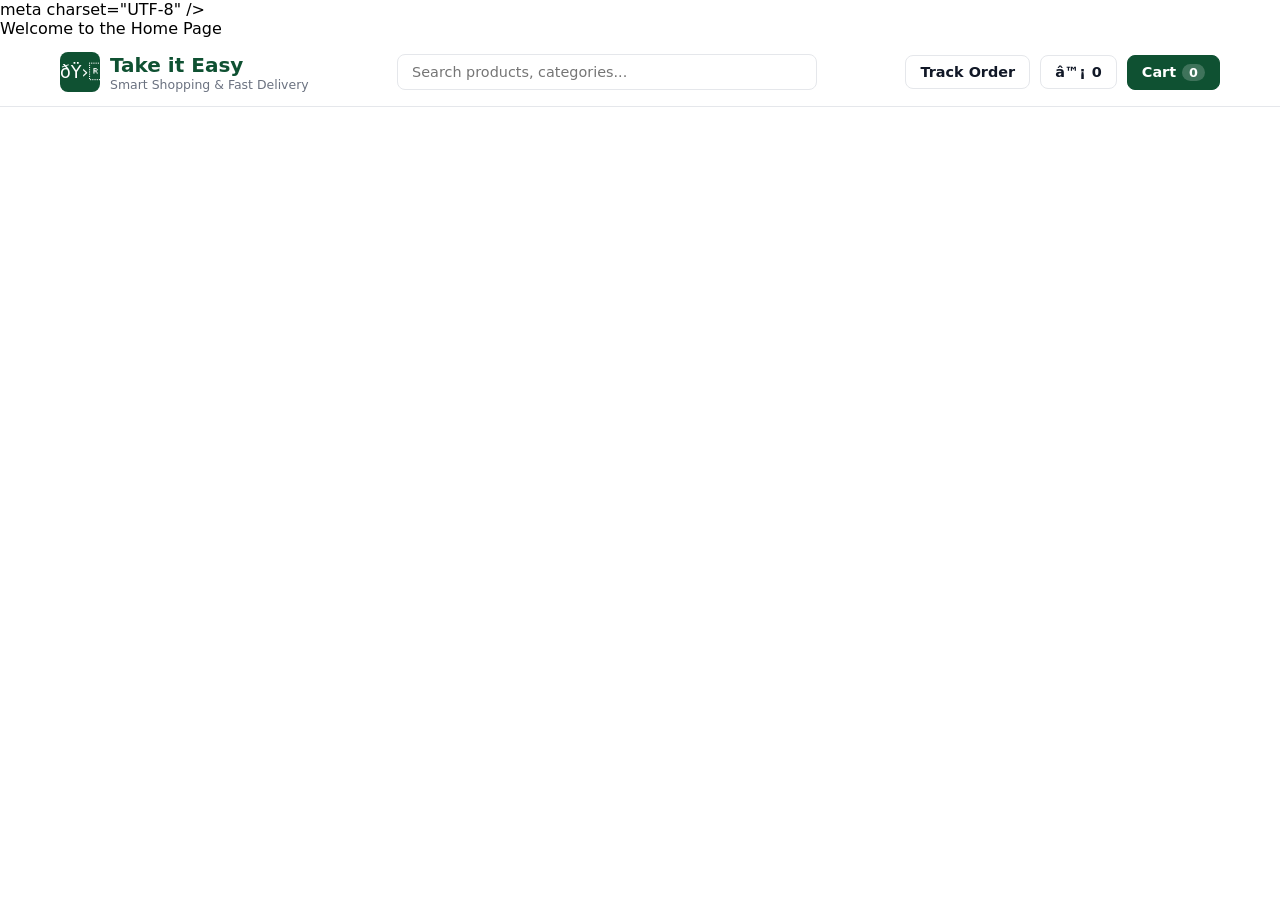
<file: index.html>
<!DOCTYPE html>
<html lang="en">
<head>
  meta charset="UTF-8" />
  <meta name="viewport" content="width=device-width, initial-scale=1.0" />
  <title>Take it Easy | Online Store</title>
  <link rel="stylesheet" href="style.css" />  
</head>
<body>
    <header>
        <title>Home Page</title>
    </header>
    <p>Welcome to the Home Page</p>
        <header class="navbar">
    <div class="container nav-inner">
      <a href="#" class="brand">
        <span class="brand-icon">🛍️</span>
        <div class="brand-text">
          <h1 class="brand-name">Take it Easy</h1>
          <span class="brand-tagline">Smart Shopping & Fast Delivery</span>
        </div>
      </a>

      <div class="search-box">
        <input
          type="search"
          placeholder="Search products, categories..."
          aria-label="Search"
        />
      </div>

      <div class="nav-actions">
        <button type="button" class="btn-outline">Track Order</button>
        <button type="button" class="btn-icon" aria-label="Wishlist">
          ♡ <span>0</span>
        </button>
        <button type="button" class="btn-cart">
          Cart <span class="badge">0</span>
        </button>
      </div>
    </div>
  </header>
</body>
</html>
</file>
<file: style.css>
:root {
  --bg: #ffffff;
  --text: #111827;
  --muted: #6b7280;
  --border: #e5e7eb;
  --primary: #0f5132;
  --primary-text: #ffffff;
}

* {
  box-sizing: border-box;
  margin: 0;
  padding: 0;
  font-family: "Segoe UI", system-ui, -apple-system, sans-serif;
}

.container {
  max-width: 1200px;
  margin: 0 auto;
  padding: 0 20px;
}

.navbar {
  background: var(--bg);
  border-bottom: 1px solid var(--border);
  position: sticky;
  top: 0;
  z-index: 100;
  padding: 14px 0;
}

.nav-inner {
  display: flex;
  align-items: center;
  justify-content: space-between;
  gap: 20px;
}

.brand {
  display: flex;
  align-items: center;
  gap: 10px;
  text-decoration: none;
  flex-shrink: 0;
}

.brand-icon {
  width: 40px;
  height: 40px;
  border-radius: 8px;
  background: var(--primary);
  color: var(--primary-text);
  display: grid;
  place-items: center;
  font-size: 1.1rem;
}

.brand-text {
  display: flex;
  flex-direction: column;
}

.brand-name {
  margin: 0;
  color: var(--primary);
  font-weight: 700;
  font-size: 1.25rem;
  line-height: 1.2;
}

.brand-tagline {
  font-size: 0.78rem;
  color: var(--muted);
}

.search-box {
  flex: 1;
  max-width: 420px;
}

.search-box input {
  width: 100%;
  padding: 9px 14px;
  border: 1px solid var(--border);
  border-radius: 8px;
  font-size: 0.9rem;
  color: var(--text);
}

.nav-actions {
  display: flex;
  align-items: center;
  gap: 10px;
  flex-shrink: 0;
}

.btn-outline,
.btn-icon,
.btn-cart {
  border-radius: 8px;
  padding: 8px 14px;
  font-size: 0.9rem;
  font-weight: 600;
  cursor: pointer;
  display: inline-flex;
  align-items: center;
  gap: 6px;
}

.btn-outline,
.btn-icon {
  background: var(--bg);
  color: var(--text);
  border: 1px solid var(--border);
}

.btn-cart {
  background: var(--primary);
  color: var(--primary-text);
  border: 1px solid var(--primary);
}

.btn-cart .badge {
  background: rgba(255, 255, 255, 0.2);
  padding: 1px 7px;
  border-radius: 999px;
  font-size: 0.8rem;
}
</file>
